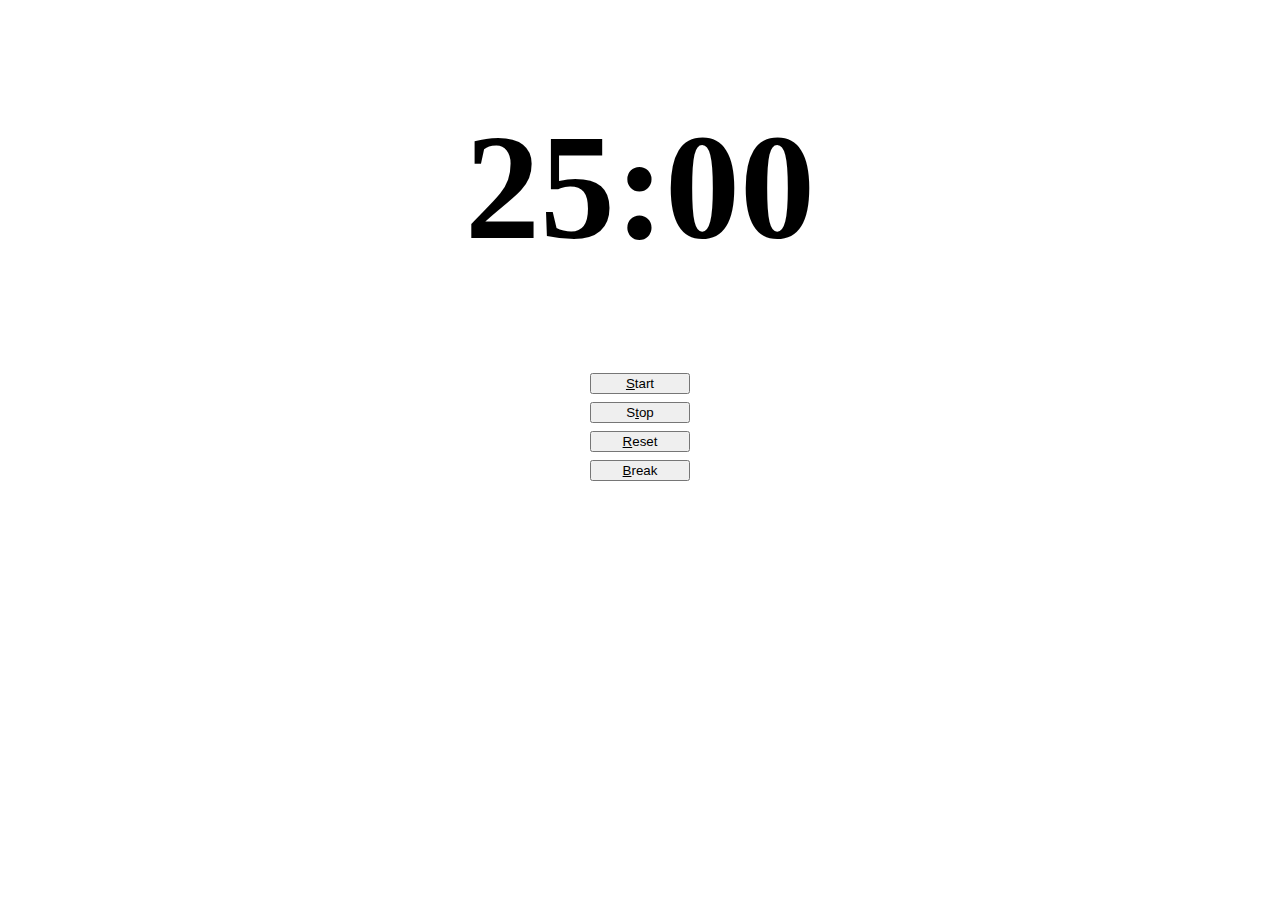
<file: index.html>
<!DOCTYPE html>
<html lang="en">
  <head>
    <meta charset="utf-8">
    <meta http-equiv="X-UA-Compatible" content="IE=edge">
    <meta name="viewport" content="width=device-width, initial-scale=1">
    <!-- The above 3 meta tags *must* come first in the head; any other head content must come *after* these tags -->
    <title></title>    

    <link href="" rel="stylesheet"> <!-- pulls in the main bootstrap content we need -->

    <!-- HTML5 shim and Respond.js for IE8 support of HTML5 elements and media queries -->
    <!-- WARNING: Respond.js doesn't work if you view the page via file:// -->
    <!--[if lt IE 9]>
      <script src="https://oss.maxcdn.com/html5shiv/3.7.2/html5shiv.min.js"></script>
      <script src="https://oss.maxcdn.com/respond/1.4.2/respond.min.js"></script>
    <![endif]-->

    <link rel="stylesheet" href="https://maxcdn.bootstrapcdn.com/bootstrap/4.0.0-beta.2/css/bootstrap.min.css" integrity="sha384-PsH8R72JQ3SOdhVi3uxftmaW6Vc51MKb0q5P2rRUpPvrszuE4W1povHYgTpBfshb" crossorigin="anonymous">
    <link rel="stylesheet" href="style.css">

  </head>
  <body>
    <div style="text-align: center" class="container-fluid">
      <div class="justify-content-center">
          <h1 id="timer"></h1>    
          <p id="notification"></p>  
      </div>
      <div class="row">        
        <div class="col-sm-6 offset-sm-3 col-md-4 offset-md-4">
          <div class="row">
              <div class="col-xs-6 col-sm-6 col-md-6 col-lg-3">
                  <button id="startBtn" onclick="start()" class="btn btn-primary btn-lg pmd-btn"><u>S</u>tart</button>    
              </div>
              <div class="col-xs-6 col-sm-6 col-md-6 col-lg-3">
                  <button id="stopBtn" onclick="stop()" class="btn btn-primary btn-lg pmd-btn">S<u>t</u>op</button>
              </div>
            
              <div class="col-xs-6 col-sm-6 col-md-6 col-lg-3">
                  <button id="resetBtn" onclick="reset()" class="btn btn-primary btn-lg pmd-btn"><u>R</u>eset</button>            
              </div>
              <div class="col-xs-6 col-sm-6 col-md-6 col-lg-3">
                  <button id="breakBtn" onclick="shortBreak()" class="btn btn-primary btn-lg pmd-btn"><u>B</u>reak</button>
              </div> 
          </div>            
        </div>                
      </div>          
    </div>    
    <script>         
      init();

      function init() {        
        shortBreakDuration = 5;
        longBreakDuration = 15;
        longBreakCycle = 4;        
        second = 0;
        minute = 25;
        updateTimer(minute, second);
        currentTimerId = 0;    
        state = 0; // 1 is running, 0 is stop
        soundName = "notify.mp3";       
        document.getElementById("notification").innerHTML = "";
        var startBtn = document.getElementById("startBtn");
        var stopBtn = document.getElementById("stopBtn");
        var resetBtn = document.getElementById("resetBtn");
        var breakBtn = document.getElementById("breakBtn");

        document.addEventListener('keydown', function(event) {
          if (event.keyCode == 83) {
            startBtn.click();
          } else if (event.keyCode == 84) {
            stopBtn.click();
          } else if (event.keyCode == 82) {
            resetBtn.click();
          } else if (event.keyCode == 66) {
            breakBtn.click();
          }
        });
      } 

      function start() {        
        if(state == 0) {                    
          startTimer();                                                
        }                                      
      }

      function stop() {                        
        if(state == 1) {                                   
          state = 0;
          clearInterval(currentTimerId);          
        }
      }      

      function reset() {
        clearInterval(currentTimerId);
        init();
      }

      function shortBreak() {
        minute = shortBreakDuration;
        second = 0;
        state = 0;
        clearInterval(currentTimerId);
        updateTimer(minute, second);        
      }

      function changeBtnText(btnId, text) {
        var stopBtn = document.getElementById(btnId);
        stopBtn.innerText = text;
      }

      function notifyMe() {
        document.getElementById("notification").innerHTML = "It is a break time!";
      }               

      function playSound() {
        var audio = new Audio(soundName);
        audio.play();
      }           

      function startTimer() {
        state = 1;                  
        currentTimerId = setInterval(function() {                                                                                               
          if(second <= 0) {
            second = 60;
            minute--;                      
            if(-1==minute) {
              clearInterval(currentTimerId);
              playSound();
              notifyMe();
              return;                                                                                               
            }  
          }
          second--;                
          updateTimer(minute, second);                                                                                                                      
        }, 1000
        );
      }

      function updateTimer(minute, second) {        
        var timerHtml = document.getElementById("timer");
        var text = minute + ":" + (second<10 ? "0"+second : second);
        timerHtml.innerText = text;
        document.title = text;
      }
    </script>
  </body>
</html>
</file>
<file: style.css>
.pmd-btn {
    width: 100px;
    margin-bottom: 0.5rem;

}

@media (max-width: 770px) {
    h1 {
        font-size: 100px;
    }
}

@media (min-width: 770px) {
    h1 {
        font-size: 150px;    
    }  
}
</file>
